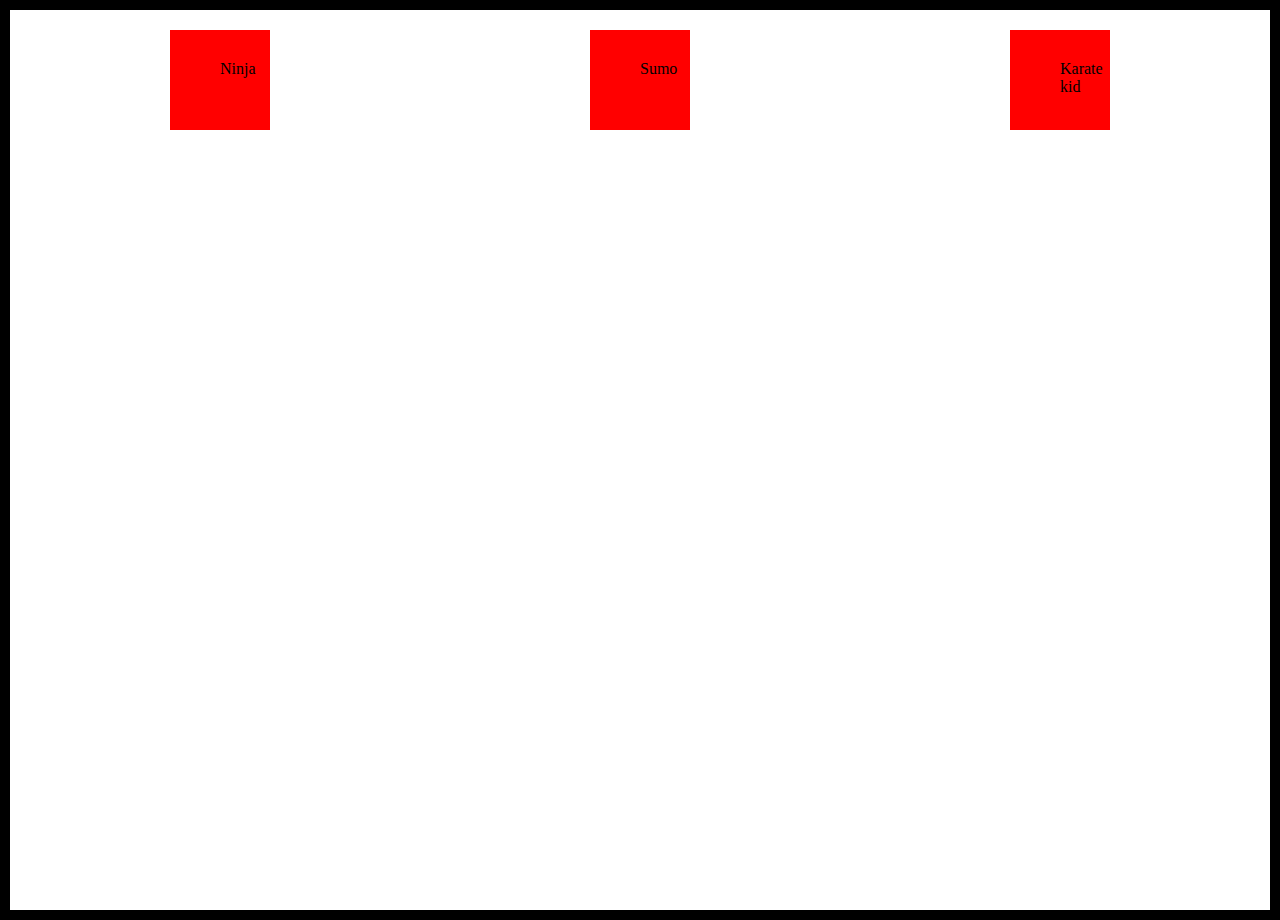
<file: index.html>
<!DOCTYPE>
<html>
    <head>
        <link rel="stylesheet" href="style.css">
    </head>
    <body>
        <div class="container">
            <div class="square">
                Ninja
            </div>
            <div class="square">
                Sumo
            </div>
            <div class="square">
                Karate kid
            </div>
        </div>
    </body>
</html>
</file>
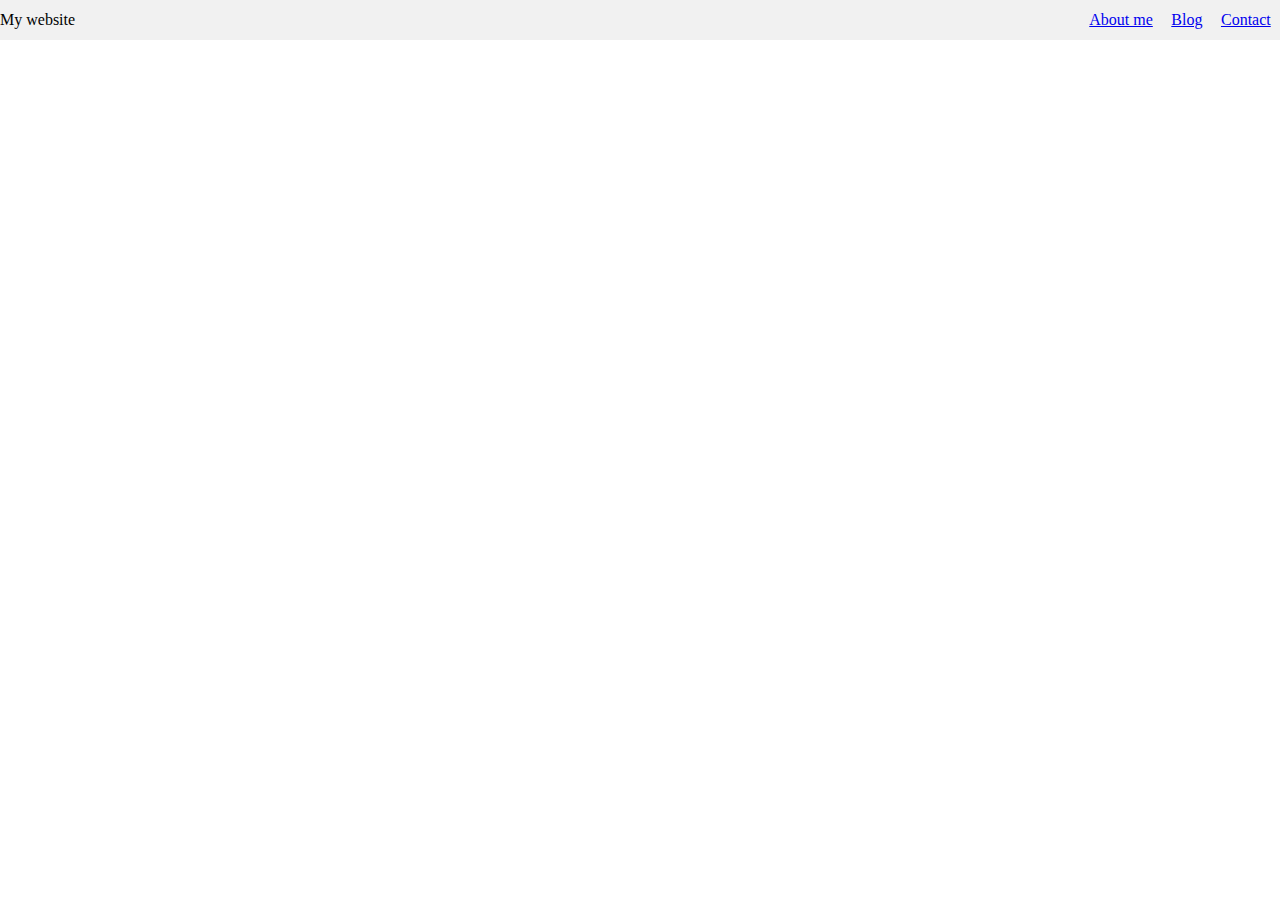
<file: example.html>
<!DOCTYPE>
<html>
    <head>
        <link rel="stylesheet" href="style.css">
    </head>
    <body>
        <div class="navbar">
            <div class="title">My website</div>

            <div class="links">
                <a href="#">About me</a>
                <a href="#">Blog</a>
                <a href="#">Contact</a>
            </div>
        </div>
        <div></div>
    </body>
</html>
</file>
<file: style.css>
body {
    margin: 0;
}
.square {
    height: 100px;
    width: 100px;
    background-color: red;
    padding-top: 30px;
    padding-left: 50px;
    /* to je komentar */
    box-sizing: border-box;
    margin: 20px;
}

.container {
    display: flex;
    flex-wrap: wrap;
    align-content: flex-start;
    justify-content: space-around;
    border: 10px solid black;
    height: 100vh;
}

.navbar {
    background-color: #f1f1f1;
    height: 40px;

    display: flex;
    justify-content:space-between;
    align-items: center;
}

.links {
    width: 200px;
    display: flex;
    justify-content: space-around;
}
</file>
